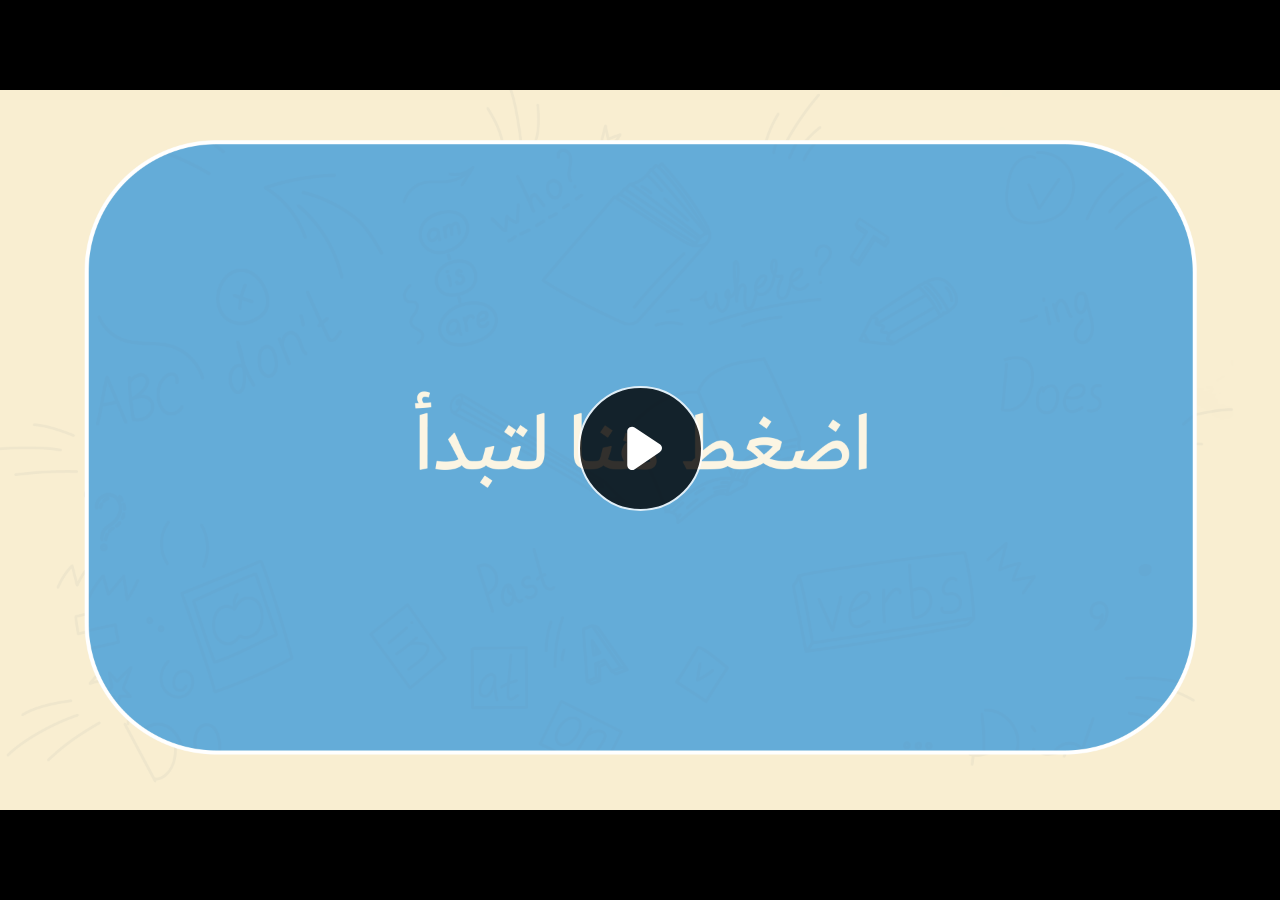
<file: index.html>
﻿<!doctype html>
<html lang="en-US">
<head>
  <meta charset="utf-8">
  <!-- Created using Storyline 360 - http://www.articulate.com  -->
  <!-- version: 3.77.30587.0 -->
  <title>EG.G6.AR.SEM1.UA.T2.S3.1 Q2</title>
  <meta http-equiv="x-ua-compatible" content="IE=edge"/>
  <meta name="viewport" content="width=device-width,initial-scale=1,user-scalable=no,shrink-to-fit=no,minimal-ui"/>
  <meta name="apple-mobile-web-app-capable" content="yes"/>
  <style>
    html, body { height: 100%; padding: 0; margin: 0 }
    #app { height: 100%; width: 100%; }
  </style>

  <script>
    window.DS = {};
    window.globals = {
      DATA_PATH_BASE: '',
      HAS_FRAME: true,
      HAS_SLIDE: true,

      lmsPresent: false,
      tinCanPresent: false,
      cmi5Present: false,
      aoSupport: false,
      scale: 'noscale',
      captureRc: false,
      browserSize: 'optimal',
      bgColor: '#282828',
      features: 'AccessibleVideo,ConnectionMessages,DropIn1,DropIn2,FullScreenToggle,LayerPresentAsDialog,MultipleQuizTracking,PlayerSpeedControl,StreamingVideo,UpdatedThemeEditor,UseAudioElement,VideoSync',
      themeName: 'unified',
      preloaderColor: '#FFFFFF',
      suppressAnalytics: false,
      productChannel: 'stable',
      publishSource: 'storyline',
      aid: 'aid|cfe5e169-a8f3-40a4-aff6-b396b1be0c37',
      cid: '82f4a3cf-e740-4252-988d-492a5422cd31',
      playerVersion: '3.77.30587.0',
      publishTimestamp: '2023-10-17T17:40:53.2983111Z',
      maxIosVideoElements: 10,
      connectionSettings: { message: 'You%20are%20offline.%20Trying%20to%20reconnect...', useDarkTheme: false, mode: 'disabled' },

      
      parseParams: function(qs) {
        if (window.globals.parsedParams != null) {
          return window.globals.parsedParams;
        }
        qs = (qs || window.location.search.substr(1)).split('+').join(' ');
        var params = {},
            tokens,
            re = /[?&]?([^=]+)=([^&]*)/g;

        while (tokens = re.exec(qs)) {
          params[decodeURIComponent(tokens[1]).trim()] =
            decodeURIComponent(tokens[2]).trim();
        }
        window.globals.parsedParams = params;
        return params;
      }

    };
  </script>
  <script>
    var isIe11 = ('ActiveXObject' in window || window.MSBlobBuilder != null)
      && window.msCrypto != null && !window.ActiveXObject;
    if (isIe11) {
      window.globals.unsupportedBrowser = true;
      document.write(atob('[base64]'));
    }
  </script>
  
  <script>window.THREE = { };</script>
  
</head>
<body style="background: #282828" class="cs-HTML theme-unified">
  <!-- 360 -->
  <script>!function(){var e,i=/iPhone/i,o=/iPod/i,n=/iPad/i,t=/\biOS-universal(?:.+)Mac\b/i,r=/\bAndroid(?:.+)Mobile\b/i,a=/Android/i,d=/(?:SD4930UR|\bSilk(?:.+)Mobile\b)/i,p=/Silk/i,l=/Windows Phone/i,u=/\bWindows(?:.+)ARM\b/i,b=/BlackBerry/i,s=/BB10/i,c=/Opera Mini/i,f=/\b(CriOS|Chrome)(?:.+)Mobile/i,h=/Mobile(?:.+)Firefox\b/i,v=function(e){return void 0!==e&&"MacIntel"===e.platform&&"number"==typeof e.maxTouchPoints&&e.maxTouchPoints>1&&"undefined"==typeof MSStream};e=function(e){var m={userAgent:"",platform:"",maxTouchPoints:0};e||"undefined"==typeof navigator?"string"==typeof e?m.userAgent=e:e&&e.userAgent&&(m={userAgent:e.userAgent,platform:e.platform,maxTouchPoints:e.maxTouchPoints||0}):m={userAgent:navigator.userAgent,platform:navigator.platform,maxTouchPoints:navigator.maxTouchPoints||0};var g=m.userAgent,y=g.split("[FBAN");void 0!==y[1]&&(g=y[0]),void 0!==(y=g.split("Twitter"))[1]&&(g=y[0]);var A=function(e){return function(i){return i.test(e)}}(g),w={apple:{phone:A(i)&&!A(l),ipod:A(o),tablet:!A(i)&&(A(n)||v(m))&&!A(l),universal:A(t),device:(A(i)||A(o)||A(n)||A(t)||v(m))&&!A(l)},amazon:{phone:A(d),tablet:!A(d)&&A(p),device:A(d)||A(p)},android:{phone:!A(l)&&A(d)||!A(l)&&A(r),tablet:!A(l)&&!A(d)&&!A(r)&&(A(p)||A(a)),device:!A(l)&&(A(d)||A(p)||A(r)||A(a))||A(/\bokhttp\b/i)},windows:{phone:A(l),tablet:A(u),device:A(l)||A(u)},other:{blackberry:A(b),blackberry10:A(s),opera:A(c),firefox:A(h),chrome:A(f),device:A(b)||A(s)||A(c)||A(h)||A(f)},any:!1,phone:!1,tablet:!1};return w.any=w.apple.device||w.android.device||w.windows.device||w.other.device,w.phone=w.apple.phone||w.android.phone||w.windows.phone,w.tablet=w.apple.tablet||w.android.tablet||w.windows.tablet,w}(),"object"==typeof exports&&"undefined"!=typeof module?module.exports=e:"function"==typeof define&&define.amd?define((function(){return e})):this.isMobile=e}();
    window.isMobile.apple.tablet = window.isMobile.apple.tablet ||
      (navigator.platform === 'MacIntel' && navigator.maxTouchPoints > 1);
    window.isMobile.apple.device = window.isMobile.apple.device || window.isMobile.apple.tablet;
    window.isMobile.tablet = window.isMobile.tablet || window.isMobile.apple.tablet;
    window.isMobile.any = window.isMobile.any || window.isMobile.apple.tablet;
  </script>

  <div id="focus-sink" tabindex="-1"></div>

  <div id="preso"></div>
  <script>
    (function() {

      var classTypes = [ 'desktop', 'mobile', 'phone', 'tablet' ];

      var addDeviceClasses = function(prefix, testObj) {
        var curr, i;
        for (i = 0; i < classTypes.length; i++) {
          curr = classTypes[i];
          if (testObj[curr]) {
            document.body.classList.add(prefix + curr);
          }
        }
      };

      var params = window.globals.parseParams(),
          isDevicePreview = params.devicepreview === '1',
          isPhoneOverride = params.deviceType === 'phone' || (isDevicePreview && params.phone == '1'),
          isTabletOverride = (params.deviceType === 'tablet' || isDevicePreview) && !isPhoneOverride,
          isMobileOverride = isPhoneOverride || isTabletOverride;

      var deviceView = {
        desktop: !window.isMobile.any && !isMobileOverride,
        mobile: window.isMobile.any || isMobileOverride,
        phone: isPhoneOverride || (window.isMobile.phone && !isTabletOverride),
        tablet: isTabletOverride || window.isMobile.tablet
      };

      window.globals.deviceView = deviceView;
      window.isMobile.desktop = !window.isMobile.any;
      window.isMobile.mobile = window.isMobile.any;

      addDeviceClasses('view-', deviceView);

    })();
  </script>
  
  <script src='story_content/user.js' type=text/javascript></script>
  <div class="slide-loader"></div>

  <script>
    var doc = document, loader = doc.body.querySelector('.slide-loader'); [ 1, 2, 3 ].forEach(function(n) { var d = doc.createElement('div'); d.style.backgroundColor = window.globals.preloaderColor; d.classList.add('mobile-loader-dot'); d.classList.add('dot' + n); loader.appendChild(d); });
  </script>

  <div class="mobile-load-title-overlay" style="display: none">
    <div class="mobile-load-title">EG.G6.AR.SEM1.UA.T2.S3.1 Q2</div>
  </div>

  <div class="mobile-chrome-warning"></div>

  
<style>
  .warn-connection-dialog {
    display: none;
    background: transparent;
    pointer-events: none;
    position: fixed;
    left: 0;
    top: 0;
    width: 100%;
    height: 100%;
    z-index: 999;
  }

  .warn-connection-content {
    border-radius: 4px;
    background: white;
    border: 1px solid #E7E7E7;
    color: #333333;
    box-shadow: 0 2px 4px rgba(0, 0, 0, 0.25);
    transition: all 150ms ease-out;
    position: absolute;
    white-space: nowrap;
  }

  .view-phone.is-landscape .warn-connection-content {
    left: 23px;
    bottom: 23px;
  }

  .view-tablet.is-landscape .warn-connection-content {
    left: 50%;
    top: 20px;
    transform: translateX(-50%);
  }

  .is-portrait .warn-connection-content {
    transform: translate(-50%, calc(-100% - 15px));
  }

  .warn-connection-content p {
    display: inline-block;
    margin: 0 8px 0 0;
    line-height: 33px;
    font-size: 11px;
  }

  .warn-connection-content svg {
    position: relative;
    vertical-align: middle;
    margin: 0 2px 2px 8px;
  }

  .view-desktop .warn-connection-content {
    left: 1.5em;
    bottom: 1.5em;
  }

  .view-desktop .warn-connection-content p {
    font-size: 1.1em;
  }

  .is-offline .warn-connection-dialog {
    display: block;
  }

  .is-offline .cs-panel * {
    pointer-events: none !important;
  }

  .is-offline .cs-panel {
    pointer-events: all !important;
  }

  .is-offline #nav-controls * {
    pointer-events: none !important;
  }

  .is-offline #nav-controls {
    pointer-events: all !important;
  }
</style>

<div class="warn-connection-dialog">
  <div class="warn-connection-content">
    <svg width="17" height="15" viewBox="0 0 17 15" xmlns="http://www.w3.org/2000/svg">
      <path fill="#8F0000" stroke="white" d="M16.07,12.98 L15.88,12.23 L9.51,1.21 C8.97,0.26,7.6,0.26,7.06,1.21 L0.69,12.23 C0.15,13.16,0.81,14.36,1.91,14.36 H14.65 C15.47,14.36,16.05,13.7,16.07,12.98 Z"/>
      <path fill="white" stroke="white" d="M8.58,5.5 C8.35,5.28,8.5,5.35,8.21,5.32 C8.09,5.35,7.97,5.49,7.96,5.67 C7.97,5.79,7.98,5.92,7.98,6.04 L7.98,6.04 C7.99,6.17,8,6.31,8.01,6.43 L8.01,6.44 C8.03,6.92,8.06,7.41,8.09,7.9 L8.09,7.9 C8.12,8.39,8.14,8.88,8.17,9.37 C8.17,9.39,8.18,9.42,8.2,9.44 C8.23,9.46,8.25,9.47,8.28,9.47 C8.31,9.47,8.34,9.46,8.35,9.44 C8.37,9.43,8.38,9.4,8.39,9.35 L8.39,9.34 C8.39,9.24,8.4,9.15,8.4,9.05 L8.4,9.05 C8.41,8.96,8.41,8.86,8.42,8.75 C8.43,8.44,8.45,8.12,8.47,7.81 L8.47,7.81 C8.49,7.49,8.51,7.18,8.53,6.87 C8.55,6.46,8.56,6.05,8.59,5.64 L8.6,5.62 C8.6,5.57,8.59,5.53,8.58,5.5 L8.21,5.32 Z"/>
      <circle fill="white" stroke="white" cx="8.3" cy="11.35" r="0.3"/>
    </svg>
    <p>You are offline. Trying to reconnect...</p>
  </div>
</div>

<script>
  (function() {
    window.DS.connection = {
      warningShown: false,
      assets: {},
      loadingAssetGroup: false,
      retryDelay: 500
    };

    var connectionSettings = window.globals.connectionSettings || {};

    // The `window.globals.features` variable must be set in `webpack.dev.config` when testing locally - it is not enough
    // to have it in the data - but it must be set there as well.
    var useConnectionMessages = window.AbortController != null &&
      window.location.protocol != 'file:' &&
      window.globals.features.indexOf('ConnectionMessages') != -1 &&
      connectionSettings.mode === 'normal';

    window.DS.connection.useConnectionMessages = useConnectionMessages

    var assetCount = 0;
    var checkLoadedId;


    if (useConnectionMessages && connectionSettings != null) {
      var contentEl = document.querySelector('.warn-connection-content');
      var messageEl = contentEl.querySelector('p')

      if (connectionSettings.useDarkTheme) {
        contentEl.style.borderColor = '#BABBBA';
        contentEl.style.backgroundColor = '#282828';
        contentEl.style.color = '#FFFFFF';
      }

      if (connectionSettings.message != null) {
        messageEl.textContent = window.decodeURIComponent(connectionSettings.message);
      }
    }

    function checkAssetsReady() {
      for (var i in DS.connection.assets) {
        if (!DS.connection.assets[i].success) {
          return false;
        }
      }
      return true;
    }

    function stopAssetGroup() {
      if (!useConnectionMessages) { return; }

      assetCount = 0;

      DS.connection.oldAssetGroup = DS.connection.assets;
      DS.connection.assets = {};
      DS.connection.loadingAssetGroup = false;
      clearInterval(checkLoadedId);
    }

    function startAssetGroup() {
      if (!useConnectionMessages) { return; }
      var ticks = 0;
      clearInterval(checkLoadedId);
      checkLoadedId = setInterval(function() {
        var loaded = 0;
        if (assetCount === 0 && loaded === 0) {
          clearInterval(checkLoadedId);
          return;
        }

        for (var i in DS.connection.assets) {
          if (DS.connection.assets[i].success) {
            loaded++;
          }
        }

        if (assetCount === loaded && checkAssetsReady()) {
          for (var i in DS.connection.assets) {
            if (DS.connection.assets[i].action) {
              DS.connection.assets[i].action();
            }
          }
          hideWarning();
          stopAssetGroup();
        }
      }, 100)
    }

    function requiredAsset(url, action, retry, type) {
      if (!useConnectionMessages) { return; }
      if (DS.connection.assets[url]) { return; }

      DS.connection.assets[url] = {
        success: false, action: action, retry: retry, type: type
      };
      assetCount = Object.keys(DS.connection.assets).length;
      if (!DS.connection.loadingAssetGroup) {
        startAssetGroup();
      }
      DS.connection.loadingAssetGroup = true;
    }

    function assetLoaded(url) {
      if (!useConnectionMessages) { return; }
      if (DS.connection.assets[url]) {
        DS.connection.assets[url].success = true;
      }
    }

    function assetFailed(url) {
      if (!useConnectionMessages) { return; }
      if (!DS.connection.assets[url]) {
        if (/\.js$/.test(url) && url.indexOf('transcripts') === -1) {
          setTimeout(function() {
            if (DS.connection.lastSlideLoaded != null) {
              DS.connection.lastSlideLoaded();
            }
          }, DS.connection.retryDelay);
        }
        return;
      }
      if (!DS.connection.warningShown) { showWarning(); }
      if (DS.connection.assets[url].retry) {
        setTimeout(function() {
          if (!DS.connection.assets[url].success) {
            DS.connection.assets[url].retry()
          }
        }, DS.connection.retryDelay);
      }
    }

    function hideWarning() {
      document.body.classList.remove('is-offline');
      DS.connection.warningShown = false;
    }
    DS.connection.hideWarning = hideWarning

    function showWarning(btn) {
      document.body.classList.add('is-offline')
      DS.connection.warningShown = true;
      updateWarningPosition();
    }

    function updateWarningPosition() {
      if (!DS.connection.warningShown) {
        return;
      }

      var isPortrait = document.body.classList.contains('is-portrait');
      var warningEl = document.querySelector('.warn-connection-content');

      if (isPortrait) {
        var slide = document.querySelector('.primary-slide');
        var slideRect = slide.getBoundingClientRect();

        warningEl.style.top = `${slideRect.top}px`
        warningEl.style.left = `${slideRect.left + slideRect.width / 2}px`
      } else {
        warningEl.style.top = null;
        warningEl.style.left = null;
      }

      window.requestAnimationFrame(updateWarningPosition);
    }

    // these will all be noops if the feature flag isn't set in
    // the data and `window.globals.features`
    DS.connection.requiredAsset = requiredAsset;
    DS.connection.assetLoaded = assetLoaded;
    DS.connection.assetFailed = assetFailed;
    DS.connection.stopAssetGroup = stopAssetGroup;
    DS.connection.startAssetGroup = startAssetGroup;
  })();
</script>


  <script>
    
    if (window.autoSpider && window.vInterfaceObject) {
      document.querySelector('.mobile-load-title-overlay').style.display = 'none';
    }
  </script>

  

  <link rel="stylesheet" href="html5/data/css/output.min.css" data-noprefix/>
</body>
<script src="html5/lib/scripts/bootstrapper.min.js"></script>
</html>
</file>
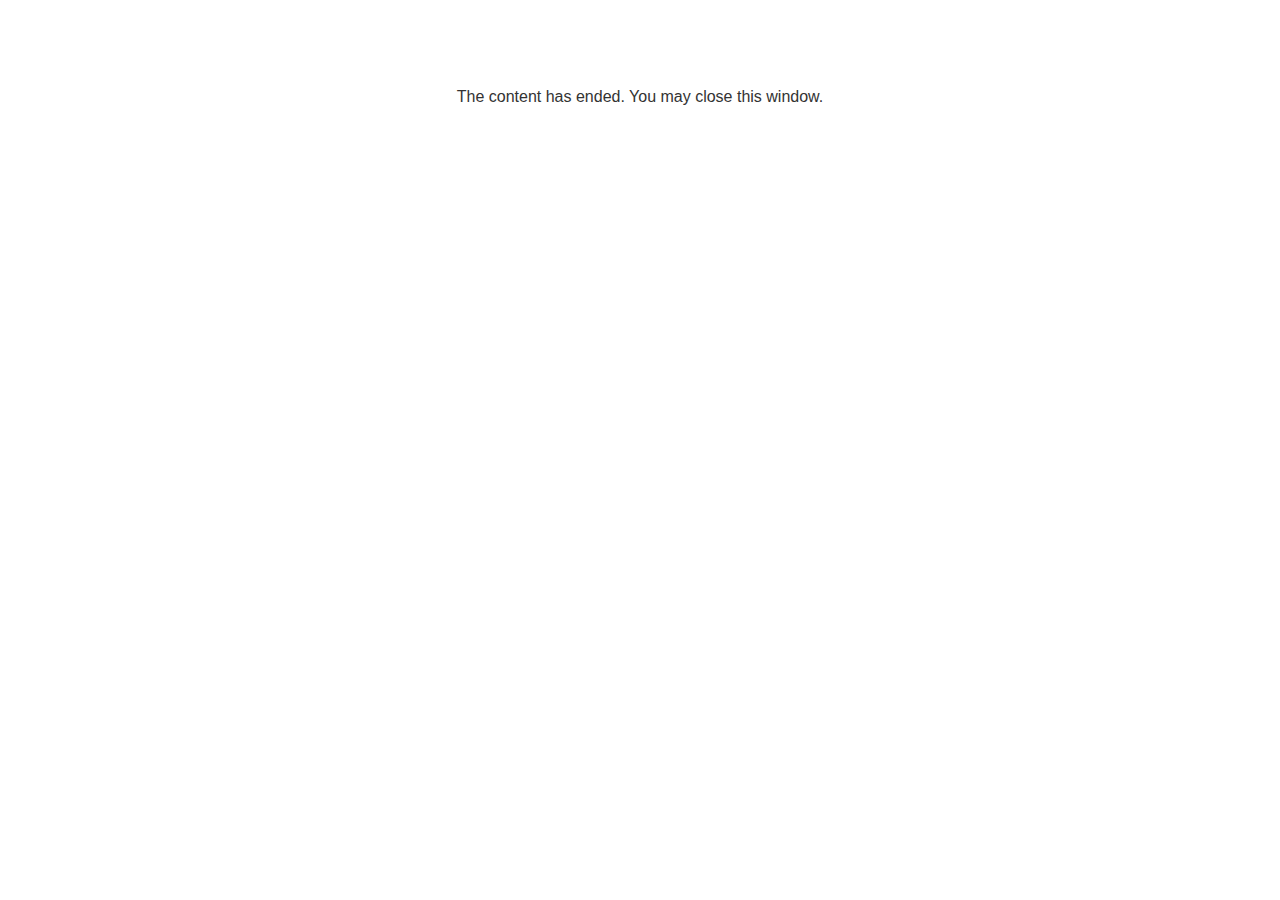
<file: lms/goodbye.html>
<!doctype html>
<html>
<body style="background-color: #ffffff;">

<p role="alert" style="color: #333333;font-family: Lato, articulate, tahoma, arial;font-size: medium;text-align: center;">
<br><br><br><br>
The content has ended. You may close this window.
</p>

</body>
</html>
</file>
<file: html5/data/css/output.min.css>
@font-face {
  font-family: 'LatoBold Charset1_ BoldD946EBB0';
  src: url('[data-uri]');
  font-style: normal;
  font-weight: normal;
}
@font-face {
  font-family: 'Lato Charset1_ 5udthoy4CC8C3A30';
  src: url('[data-uri]');
  font-style: normal;
  font-weight: normal;
}
@font-face {
  font-family: 'Dubai Medium Charset1_ 20A70CCB';
  src: url('[data-uri]');
  font-style: normal;
  font-weight: normal;
}
@font-face {
  font-family: 'DubaiBold Charset1_BoldB7072FD0';
  src: url('[data-uri]');
  font-style: normal;
  font-weight: normal;
}
@font-face {
  font-family: 'Dubai Charset1_ 6bfHNGB30088E3A';
  src: url('[data-uri]');
  font-style: normal;
  font-weight: normal;
}
@font-face {
  font-family: 'Dubai Medium Charset0_v389EBE1D';
  src: url('[data-uri]');
  font-style: normal;
  font-weight: normal;
}
@font-face {
  font-family: 'Dubai Charset0_v8wz5Y8k741D6E07';
  src: url('[data-uri]');
  font-style: normal;
  font-weight: normal;
}
@font-face {
  font-family: 'DubaiBold Charset0_BoldD2773439';
  src: url('[data-uri]');
  font-style: normal;
  font-weight: normal;
}
.cs-HTML {
  background: rgba(40, 40, 40, 1);
}
.cs-npnxnanbnsnfns00001100101 .cs-infopanel  {
  box-shadow: 0 1px 0 rgba(0, 0, 0, 0);
  background: rgba(255, 255, 255, 1);
}
.cs-npnxnanbnsnfns00001100101 .cs-infopanel .cs-link {
  color: rgba(186, 187, 186, 1);
}
.cs-npnxnanbnsnfns00001100101 .cs-infopanel .cs-link:hover {
  color: rgba(255, 255, 255, 1);
}
.cs-npnxnanbnsnfns00001100101 .cs-infopanel .cs-name {
  color: rgba(68, 68, 68, 1);
}
.cs-npnxnanbnsnfns00001100101 .cs-infopanel .cs-title {
  color: rgba(153, 153, 153, 1);
}
.cs-npnxnanbnsnfns00001100101 .cs-infopanelpopup  {
  box-shadow: 0 1px 0 rgba(0, 0, 0, 0);
  background: rgba(0, 0, 0, 0);
}
.cs-npnxnanbnsnfns00001100101 .cs-infopanelpopup .cs-link {
  color: rgba(255, 0, 0, 1);
}
.cs-npnxnanbnsnfns00001100101 .cs-infopanelpopup .cs-link:hover {
  color: rgba(255, 255, 255, 1);
}
.cs-npnxnanbnsnfns00001100101 .cs-infopanelpopup .cs-name {
  color: rgba(255, 255, 255, 1);
}
.cs-npnxnanbnsnfns00001100101 .cs-infopanelpopup .cs-bio {
  color: rgba(186, 187, 186, 1);
}
.cs-npnxnanbnsnfns00001100101 .cs-timer  {
  color: rgba(186, 187, 186, 1);
}
.cs-npnxnanbnsnfns00001100101 .cs-duration stop:first-child {
  stop-color: rgba(60, 60, 60, 1);
}
.cs-npnxnanbnsnfns00001100101 .cs-duration stop:last-child {
  stop-color: rgba(60, 60, 60, 1);
}
.cs-npnxnanbnsnfns00001100101 .cs-elapsed stop:first-child {
  stop-color: rgba(254, 227, 71, 1);
}
.cs-npnxnanbnsnfns00001100101 .cs-elapsed stop:last-child {
  stop-color: rgba(254, 227, 71, 1);
}
.cs-npnxnanbnsnfns00001100101 .cs-timer .cs-pie .cs-innerstroke {
  stroke: rgba(199, 199, 199, 1);
}
.cs-npnxnanbnsnfns00001100101 .cs-timer .cs-pie .cs-innerborder {
  stroke: rgba(255, 255, 255, 1);
}
.cs-npnxnanbnsnfns00001100101 .cs-window  {
  box-shadow: 0 8px 5px rgba(0, 0, 0, 0.2);
  border-color: rgba(49, 99, 0, 0);
  background: rgba(33, 33, 33, 1);
  color: rgba(248, 248, 248, 1);
}
.cs-npnxnanbnsnfns00001100101 .cs-window .cs-diva {
  border-color: rgba(78, 78, 78, 1);
}
.cs-npnxnanbnsnfns00001100101 .cs-window .cs-divb {
  border-color: rgba(78, 78, 78, 0);
}
.cs-npnxnanbnsnfns00001100101 .cs-editor .cs-editor-slide {
  color: rgba(226, 226, 226, 1);
}
.cs-npnxnanbnsnfns00001100101 .cs-editor .cs-editor-html {
  color: rgba(186, 187, 186, 1);
}
.cs-npnxnanbnsnfns00001100101 .cs-editor .cs-editor-button {
  text-shadow: 0 1px 0 rgba(0, 0, 0, 0);
  color: rgba(255, 255, 255, 1);
  border-color: rgba(211, 211, 211, 1);
  background: rgba(34, 34, 34, 1);
}
.cs-npnxnanbnsnfns00001100101 .cs-editor .cs-editor-button:hover {
  background: rgba(68, 68, 68, 1);
}
.cs-npnxnanbnsnfns00001100101 .cs-editor .cs-editor-button:active {
  background: rgba(68, 68, 68, 1);
}
.cs-npnxnanbnsnfns00001100101 .cs-listitem  {
  color: rgba(186, 187, 186, 1);
  border-color: none;
  border: 1px solid transparent;
}
.cs-npnxnanbnsnfns00001100101 .cs-listitem:hover {
  background: rgba(255, 255, 255, 0.06);
  border-color: rgba(108, 108, 108, 1) !important;
  border-width: 1px;
  border-radius: 2px;
  border-style: solid;
  box-sizing: border-box;
}
.cs-npnxnanbnsnfns00001100101 .cs-listitem.hover {
  background: rgba(255, 255, 255, 0.06);
  border-color: rgba(108, 108, 108, 1) !important;
  border-width: 1px;
  border-radius: 2px;
  border-style: solid;
  box-sizing: border-box;
}
.cs-npnxnanbnsnfns00001100101 .cs-glossary  {
  color: rgba(186, 187, 186, 1);
}
.cs-npnxnanbnsnfns00001100101 .cs-glossary .cs-scrolling-panel {
  background: rgba(0, 0, 0, 0);
}
.cs-npnxnanbnsnfns00001100101 .cs-glossary .cs-term.cs-selected .cs-choice-list-trigger {
  color: rgba(255, 255, 255, 1);
  background: rgba(255, 255, 255, 1);
}
.cs-npnxnanbnsnfns00001100101 .cs-glossary .cs-term.cs-selected .cs-choice-list-trigger:focus {
  color: rgba(255, 255, 255, 1);
  background: rgba(255, 255, 255, 1);
}
.cs-npnxnanbnsnfns00001100101 .cs-glossary .cs-term:hover .cs-choice-list-trigger {
  background: rgba(186, 187, 186, 1);
}
.cs-npnxnanbnsnfns00001100101 .cs-glossary .cs-term.hover .cs-choice-list-trigger {
  background: rgba(186, 187, 186, 1);
}
.cs-npnxnanbnsnfns00001100101 .cs-glossary .cs-term .cs-choice-list-trigger:focus {
  background: rgba(186, 187, 186, 1);
}
.cs-npnxnanbnsnfns00001100101 .cs-glossary .cs-diva {
  border-color: rgba(0, 0, 0, 0);
}
.cs-npnxnanbnsnfns00001100101 .cs-glossary .cs-divb {
  border-color: rgba(0, 0, 0, 0);
}
.cs-npnxnanbnsnfns00001100101 .cs-glossary .cs-divc {
  border-color: rgba(0, 0, 0, 0);
}
.cs-npnxnanbnsnfns00001100101 .cs-glossary .cs-heading {
  color: rgba(248, 248, 248, 1);
  font-weight: 700;
}
.note-content p span {
  color: rgba(186, 187, 186, 1);
  line-height: 1.4em;
  font-size: 103.769%;
}
.cs-npnxnanbnsnfns00001100101 .cs-resource .cs-separator {
  border-color: rgba(0, 0, 0, 0);
}
.cs-npnxnanbnsnfns00001100101 .cs-outline  {
  color: rgba(45, 45, 45, 1);
}
.cs-npnxnanbnsnfns00001100101 .cs-outline .cs-diva {
  border-color: rgba(0, 0, 0, 0);
}
.cs-npnxnanbnsnfns00001100101 .cs-outline .cs-divb {
  border-color: rgba(0, 0, 0, 0);
}
.cs-npnxnanbnsnfns00001100101 .cs-outline .cs-divc {
  border-color: rgba(0, 0, 0, 0);
}
.cs-npnxnanbnsnfns00001100101 .cs-outline .cs-search-filter:hover {
  color: rgba(0, 0, 0, 0);
}
.cs-npnxnanbnsnfns00001100101 .cs-outline .cs-search-filter.hover {
  color: rgba(0, 0, 0, 0);
}
.cs-npnxnanbnsnfns00001100101 .cs-transcript  {
  color: rgba(255, 255, 255, 1);
}
.cs-npnxnanbnsnfns00001100101 .cs-transcript .cs-div {
  border-color: rgba(0, 0, 0, 0);
}
.cs-npnxnanbnsnfns00001100101 .cs-tabs:not(.topmenu-item) {
  color: rgba(248, 248, 248, 1);
}
.cs-npnxnanbnsnfns00001100101 .cs-tabs .cs-inner-button:not(.topmenu-item) {
  text-shadow: 0 1px 0 rgba(0, 0, 0, 0);
}
.cs-npnxnanbnsnfns00001100101 .cs-tabs:hover:not(.topmenu-item) {
  color: rgba(248, 248, 248, 1);
}
.cs-npnxnanbnsnfns00001100101 .cs-tabs.cs-selected {
  background: rgba(0, 0, 0, 0);
  color: rgba(248, 248, 248, 1);
}
.cs-npnxnanbnsnfns00001100101 .cs-seekcontrol  {
  background: rgba(0, 0, 0, 0);
  border-color: rgba(0, 0, 0, 0);
}
.cs-npnxnanbnsnfns00001100101 .cs-seekcontrol .cs-button:hover .cs-icon {
  fill: rgba(255, 255, 255, 1);
}
.cs-npnxnanbnsnfns00001100101 .cs-seekcontrol .cs-button.hover .cs-icon {
  fill: rgba(255, 255, 255, 1);
}
.cs-npnxnanbnsnfns00001100101 .cs-seekcontrol .cs-button .cs-icon-shadow {
  fill: rgba(0, 0, 0, 0);
}
.cs-npnxnanbnsnfns00001100101 .cs-seekcontrol .cs-button .cs-icon {
  fill: rgba(180, 180, 180, 1);
}
.cs-npnxnanbnsnfns00001100101 .cs-seekcontrol .cs-seek .cs-fill {
  background: rgba(255, 255, 255, 0.6);
}
.cs-npnxnanbnsnfns00001100101 .cs-seekcontrol .cs-seek {
  background: rgba(108, 108, 108, 1);
  border-color: rgba(0, 0, 0, 0);
}
.cs-npnxnanbnsnfns00001100101 .cs-searchinput .cs-input {
  color: rgba(186, 187, 186, 1);
  border-color: rgba(0, 0, 0, 0);
  background: rgba(255, 255, 255, 0.06);
}
.cs-npnxnanbnsnfns00001100101 .cs-searchinput .cs-input:focus {
  color: rgba(248, 248, 248, 1);
  background: rgba(41, 41, 41, 1);
}
.cs-npnxnanbnsnfns00001100101 .cs-searchinput .cs-input:hover {
  box-shadow: inset 0 0 1px 0 rgba(69, 126, 19, 0);
}
.cs-npnxnanbnsnfns00001100101 .cs-searchinput .cs-input.hover {
  box-shadow: inset 0 0 1px 0 rgba(69, 126, 19, 0);
}
.cs-npnxnanbnsnfns00001100101 .cs-searchinput .cs-button .cs-icon {
  fill: rgba(186, 187, 186, 1);
}
.cs-npnxnanbnsnfns00001100101 .cs-searchinput .cs-button:hover {
  fill: rgba(63, 133, 0, 1);
}
.cs-npnxnanbnsnfns00001100101 .cs-searchinput .cs-button.hover {
  fill: rgba(63, 133, 0, 1);
}
.cs-npnxnanbnsnfns00001100101 .cs-menu  {
  box-shadow: 0 1px 0 rgba(0, 0, 0, 0);
  background: rgba(33, 33, 33, 1);
}
.cs-npnxnanbnsnfns00001100101 .cs-topmenu-item.active .cs-tab {
  background: rgba(33, 33, 33, 1);
}
.cs-npnxnanbnsnfns00001100101 .cs-logo  {
  box-shadow: 0 1px 0 rgba(37, 75, 0, 1);
  background: rgba(255, 255, 255, 0);
}
.cs-npnxnanbnsnfns00001100101 .cs-checkbox  {
  color: rgba(255, 255, 255, 1);
}
.cs-npnxnanbnsnfns00001100101 .cs-checkbox:hover {
  border-color: rgba(175, 221, 130, 1);
}
.cs-npnxnanbnsnfns00001100101 .cs-checkbox.hover {
  border-color: rgba(175, 221, 130, 1);
}
.cs-npnxnanbnsnfns00001100101 .cs-checkbox .cs-box {
  color: rgba(255, 255, 255, 1);
  border-color: rgba(42, 83, 0, 1);
}
.cs-npnxnanbnsnfns00001100101 .cs-checkbox .cs-box:checked::after {
  color: rgba(43, 196, 0, 1);
}
.cs-npnxnanbnsnfns00001100101 .cs-button  {
  text-shadow: 0 1px 0 rgba(0, 0, 0, 0);
  color: rgba(186, 187, 186, 1);
  border-color: rgba(0, 0, 0, 0);
  background: rgba(0, 0, 0, 0);
  box-shadow: 0 1px 0 rgba(0, 0, 0, 0);
}
.cs-npnxnanbnsnfns00001100101 .cs-button .cs-icon {
  fill: rgba(186, 187, 186, 1);
}
.cs-npnxnanbnsnfns00001100101 .cs-button .cs-icon-shadow {
  fill: rgba(0, 0, 0, 0);
}
.cs-npnxnanbnsnfns00001100101 .cs-button:hover {
  background: rgba(248, 248, 248, 1);
}
.cs-npnxnanbnsnfns00001100101 .cs-button.hover {
  background: rgba(248, 248, 248, 1);
}
.cs-npnxnanbnsnfns00001100101 .cs-button:active {
  background: rgba(0, 0, 0, 0);
}
.cs-npnxnanbnsnfns00001100101 .cs-button.cs-disabled:hover {
  background: rgba(0, 0, 0, 0);
}
.cs-npnxnanbnsnfns00001100101 .cs-button.cs-disabled.hover {
  background: rgba(0, 0, 0, 0);
}
.cs-npnxnanbnsnfns00001100101 .cs-button.cs-disabled:active {
  background: rgba(0, 0, 0, 0);
}
.cs-npnxnanbnsnfns00001100101 .cs-button.cs-volume:hover {
  background: rgba(0, 0, 0, 0);
}
.cs-npnxnanbnsnfns00001100101 .cs-button.cs-volume.hover {
  background: rgba(0, 0, 0, 0);
}
.cs-npnxnanbnsnfns00001100101 .cs-button.cs-volume:active {
  background: rgba(0, 0, 0, 0);
}
.cs-npnxnanbnsnfns00001100101.cs-base  {
  color: rgba(186, 187, 186, 1);
  border-color: rgba(40, 40, 40, 1);
  background: rgba(40, 40, 40, 1);
}
.cs-npnxnanbnsnfns00001100101.cs-base .cs-separator .cs-diva {
  background: rgba(69, 69, 69, 1);
}
.cs-npnxnanbnsnfns00001100101.cs-base .cs-separator .cs-divb {
  background: rgba(0, 0, 0, 0);
}
.cs-npnxnanbnsnfns00001100101.cs-base .cs-topmenu-item.active .cs-tab {
  border-color: rgba(69, 69, 69, 1);
}
.cs-npnxnanbnsnfns00001100101.cs-base .cs-topmenu-item.active .cs-panel {
  border-color: rgba(69, 69, 69, 1);
}
.cs-npnxnanbnsnfns00001100101.cs-base .cs-left {
  background: rgba(33, 33, 33, 1);
}
.cs-npnxnanbnsnfns00001100101.cs-base .cs-area-primary .cs-slide-container {
  background: rgba(40, 40, 40, 1);
}
.cs-npnxnanbnsnfns00001100101.cs-base.cs-custom-theme .cs-brandhighlight-bg {
  background: rgba(79, 189, 244, 1) !important;
}
.cs-npnxnanbnsnfns00001100101.cs-base.cs-custom-theme .cs-brandhighlight-secondary-bg {
  background: rgba(255, 255, 255, 1) !important;
}
.cs-npnxnanbnsnfns00001100101.cs-base.cs-custom-theme .cs-brandhighlight-border {
  border-color: rgba(79, 189, 244, 1) !important;
}
.cs-npnxnanbnsnfns00001100101.cs-base.cs-custom-theme .cs-brandhighlight-text {
  color: rgba(79, 189, 244, 1) !important;
}
.cs-npnxnanbnsnfns00001100101.cs-base.cs-custom-theme .cs-brandhighlight-fill {
  fill: rgba(79, 189, 244, 1) !important;
}
.cs-npnxnanbnsnfns00001100101.cs-base.cs-custom-theme .cs-listitem.cs-selected {
  background-color: rgba(255, 255, 255, 0.06) !important;
}
.cs-npnxnanbnsnfns00001100101 .cs-volume::-moz-range-thumb {
  border-color: rgba(43, 85, 0, 1);
  box-shadow: inset 0 0 1px 0 rgba(43, 85, 0, 1);
  background: rgba(255, 255, 255, 1);
}
.cs-npnxnanbnsnfns00001100101 .cs-volume::-ms-thumb {
  border-color: rgba(43, 85, 0, 1);
  box-shadow: inset 0 0 1px 0 rgba(43, 85, 0, 1);
  background: rgba(255, 255, 255, 1);
}
.cs-npnxnanbnsnfns00001100101 .cs-volume::-webkit-slider-thumb {
  border-color: rgba(43, 85, 0, 1);
  box-shadow: inset 0 0 1px 0 rgba(43, 85, 0, 1);
  background: rgba(255, 255, 255, 1);
}
.cs-npnxnanbnsnfns00001100101 .cs-volume::-moz-range-track {
  border-color: rgba(66, 140, 1, 1);
  background: rgba(108, 108, 108, 1);
}
.cs-npnxnanbnsnfns00001100101 .cs-volume::-ms-track {
  border-color: rgba(66, 140, 1, 1);
  background: rgba(108, 108, 108, 1);
}
.cs-npnxnanbnsnfns00001100101 .cs-volume::-webkit-slider-runnable-track {
  border-color: rgba(66, 140, 1, 1);
  background: rgba(108, 108, 108, 1);
}
body.show-focus .tab-focus-box {
  box-shadow: 0 0 0 1px rgba(255, 255, 0, 1), 0 0 0 3px rgba(0, 32, 96, 1), 0 0 5px 5px rgba(255, 255, 0, 1);
  border-color: transparent;
  outline: 2px transparent solid;
}
.skipnav {
  box-shadow: 0 0 0 1px rgba(255, 255, 0, 1), 0 0 0 3px rgba(0, 32, 96, 1), 0 0 5px 5px rgba(255, 255, 0, 1);
  border-color: transparent;
  outline: 2px transparent solid;
}
.cs-npnxnanbnsnfns00001100101 .cs-listitem:hover {
  color: none;
}
.cs-npnxnanbnsnfns00001100101 .cs-listitem.hover {
  color: none;
}
.cs-npnxnanbnsnfns00001100101 .cs-listitem.cs-viewed {
  color: #BABBBA;
}
.cs-npnxnanbnsnfns00001100101 .cs-listitem {
  color: #BABBBA;
}
.cs-npnxnanbnsnfns00001100101 .cs-listitem:hover .cs-icon-carrot * {
  fill: none;
}
.cs-npnxnanbnsnfns00001100101 .cs-listitem.hover .cs-icon-carrot * {
  fill: none;
}
.cs-npnxnanbnsnfns00001100101 .cs-listitem .cs-icon-carrot {
  color: none;
  top: calc(3px);
}
.cs-npnxnanbnsnfns00001100101 .cs-listitem .cs-icon-carrot .cs-shadow {
  color: #F8F8F8;
}
.cs-npnxnanbnsnfns00001100101 .item-collapsible .is-scene {
  color: #F8F8F8 !important;
  font-weight: 700;
}
.cs-npnxnanbnsnfns00001100101 .is-scene .cs-icon-carrot * {
  color: #F8F8F8 !important;
  font-weight: 700;
}
.cs-npnxnanbnsnfns00001100101 .is-scene:not(.outline-links-collapse) > a {
  color: #F8F8F8;
}
.cs-npnxnanbnsnfns00001100101 .is-scene:not(.outline-links-collapse) .cs-icon-carrot * {
  fill: none !important;
  color: #F8F8F8 !important;
}
.cs-npnxnanbnsnfns00001100101 .tabs, .cs-npnxnanbnsnfns00001100101 .cs-logo {
  border-bottom: 1px solid rgba(108, 108, 108, 1);
}
.cs-npnxnanbnsnfns00001100101 .area-secondary-wrapper:after {
  background-image: url('[data-uri]');
  background-size: 100%;
}
.cs-npnxnanbnsnfns00001100101 .panel-footer {
  background: #212121;
}
.cs-npnxnanbnsnfns00001100101 #outline-search {
  background: rgba(255, 255, 255, 0.06);
  border-color: rgba(108, 108, 108, 1);
  border-width: 1px;
  border-style: solid;
}
.cs-npnxnanbnsnfns00001100101 .topmenu-panel #outline-search {
  background: #545454;
}
.cs-npnxnanbnsnfns00001100101 .search-icon circle, .cs-npnxnanbnsnfns00001100101 .search-icon path {
  stroke: #BABBBA;
}
.cs-npnxnanbnsnfns00001100101 #outline-search input[type   =search] {
  color: #F8F8F8;
}
.cs-npnxnanbnsnfns00001100101 #outline-search ::-webkit-input-placeholder {
  color: #BABBBA !important;
}
.cs-npnxnanbnsnfns00001100101 #outline-search :-ms-input-placeholder {
  color: #BABBBA !important;
}
.cs-npnxnanbnsnfns00001100101 #outline-search ::-moz-placeholder {
  color: #BABBBA !important;
  opacity: 1;
}
.cs-npnxnanbnsnfns00001100101 .cs-topmenu-item.active, body:not(.is-touchable-tablet) .cs-npnxnanbnsnfns00001100101 .cs-topmenu-item:hover {
  color: #F8F8F8;
}
.cs-npnxnanbnsnfns00001100101 .cs-topmenu-item.button-tapped {
  color: #F8F8F8;
}
.cs-npnxnanbnsnfns00001100101 .cs-topmenu-item.active .cs-tab, .cs-npnxnanbnsnfns00001100101 .cs-topmenu-item .cs-tab {
  background: transparent !important;
  border: none !important;
}
.cs-npnxnanbnsnfns00001100101 .top-tabs-drop-icon div {
  background: #BABBBA;
}
.cs-npnxnanbnsnfns00001100101 .cs-panel.topmenu-panel .panel-content, .cs-npnxnanbnsnfns00001100101 .top-tabs-drop {
  background: #212121;
}
.cs-npnxnanbnsnfns00001100101 .cs-topmenu-item.active .cs-panel {
  background: #212121;
}
.cs-npnxnanbnsnfns00001100101 .cs-menu.topmenu-panel, .cs-npnxnanbnsnfns00001100101 .top-tabs-drop {
  border: 1px solid rgba(69, 69, 69, 1) !important;
  border-radius: 3px;
}
.cs-npnxnanbnsnfns00001100101 .resources .resources-list a:hover {
  background: rgba(255, 255, 255, 0.06);
}
body:not(.is-touchable-tablet) .cs-npnxnanbnsnfns00001100101 .resources .resources-list a:hover {
  background: rgba(255, 255, 255, 0.06);
}
.cs-npnxnanbnsnfns00001100101 .resources .resources-list a.hover {
  background: rgba(255, 255, 255, 0.06);
}
body:not(.is-touchable-tablet) .cs-npnxnanbnsnfns00001100101 .resources .resources-list a.hover {
  background: rgba(255, 255, 255, 0.06);
}
.cs-npnxnanbnsnfns00001100101 .resources .resources-list a.button-tapped {
  background: rgba(255, 255, 255, 0.06);
}
.cs-npnxnanbnsnfns00001100101 .cs-icon path, .cs-npnxnanbnsnfns00001100101 .cs-icon rect, .cs-npnxnanbnsnfns00001100101 .cs-icon polygon, .cs-npnxnanbnsnfns00001100101 .menu-icon-wrapper.menu-icon-wrapper-hover path {
  fill: #BABBBA;
}
.cs-npnxnanbnsnfns00001100101 .cs-icon .icon-stroke-only {
  fill: none !important;
  stroke: #BABBBA !important;
}
body:not(.is-touchable-tablet) .cs-npnxnanbnsnfns00001100101 .cs-button:hover .cs-icon path, body:not(.is-touchable-tablet) .cs-npnxnanbnsnfns00001100101 .cs-button:hover .cs-icon rect, body:not(.is-touchable-tablet) .cs-npnxnanbnsnfns00001100101 .cs-button:hover .cs-icon polygon {
  fill: #F8F8F8;
}
body:not(.is-touchable-tablet) .cs-npnxnanbnsnfns00001100101 .cs-tabs:hover .search-icon circle, body:not(.is-touchable-tablet) .cs-npnxnanbnsnfns00001100101 .cs-tabs:hover .search-icon path {
  stroke: #F8F8F8;
}
.cs-npnxnanbnsnfns00001100101 .cs-button.button-tapped .cs-icon path, .cs-npnxnanbnsnfns00001100101 .cs-button.button-tapped .cs-icon rect, .cs-npnxnanbnsnfns00001100101 .cs-button.button-tapped .cs-icon polygon {
  fill: #F8F8F8;
}
body:not(.is-touchable-tablet) .cs-npnxnanbnsnfns00001100101 .cs-button:hover .cs-icon .icon-stroke-only {
  fill: none !important;
  stroke: #F8F8F8 !important;
}
.cs-npnxnanbnsnfns00001100101 .cs-button:button-tapped .cs-icon .icon-stroke-only {
  fill: none !important;
  stroke: #F8F8F8 !important;
}
.cs-npnxnanbnsnfns00001100101 .menu-icon-wrapper.menu-icon-wrapper-hover svg path {
  fill: #F8F8F8;
}
.floating-sidebar:not(.sidebar-closed) .cs-npnxnanbnsnfns00001100101 #hamburger .menu-icon-wrapper svg path {
  fill: #BABBBA;
}
.floating-sidebar:not(.sidebar-closed) .cs-npnxnanbnsnfns00001100101 #hamburger .menu-icon-wrapper.menu-icon-wrapper-hover svg path {
  fill: #F8F8F8;
}
.cs-npnxnanbnsnfns00001100101 .volume .btn:before {
  background-image: url('[data-uri]');
}
.cs-npnxnanbnsnfns00001100101 .volume-track {
  background: #6C6C6C;
}
.cs-npnxnanbnsnfns00001100101 .volume-icon circle {
  stroke: #BABBBA;
}
.cs-npnxnanbnsnfns00001100101 .cs-settings > .settings-panel {
  background: #212121;
  border: 1px solid rgba(69, 69, 69, 1) !important;
  border-radius: 3px;
}
.cs-npnxnanbnsnfns00001100101 .cs-settings > .panel-down-arrow {
  fill: #212121;
}
.cs-npnxnanbnsnfns00001100101 .switch-toggle .border {
  stroke: #7C7C7C;
}
.cs-npnxnanbnsnfns00001100101 .switch-toggle .thumb-off .thumb {
  fill: #A2A2A2;
}
.cs-npnxnanbnsnfns00001100101 .switch-toggle .thumb-on .track {
  fill: rgba(79, 189, 244, 1);
}
.cs-npnxnanbnsnfns00001100101 .switch-toggle .thumb-off .track {
  fill: rgba(255, 255, 255, 0.1);
}
.cs-npnxnanbnsnfns00001100101 .switch-label {
  color: #BABBBA;
}
.cs-npnxnanbnsnfns00001100101 .cs-panel .scrollarea-btn:after {
  background: rgba(179, 180, 179, 0.75);
}
.scrollarea-scrollbar:hover .scrollarea-btn:after, .scrollarea-scrollbar.highlight-scrollbar .scrollarea-btn:after {
  background: rgba(179, 180, 179, 0.75);
}
.floating-sidebar .sidebar-overlay {
  background: rgba(0, 0, 0, 0.85);
}
.cs-npnxnanbnsnfns00001100101 .overlay-message {
  background: rgba(0, 0, 0, 0.85);
}
.cs-npnxnanbnsnfns00001100101 .top-ui-bg, .cs-npnxnanbnsnfns00001100101 .bottom-ui-bg, .cs-npnxnanbnsnfns00001100101 .right-ui-bg, .cs-npnxnanbnsnfns00001100101 .left-ui-bg {
  background: rgba(40, 40, 40, 0.8);
}
.cs-npnxnanbnsnfns00001100101 .circle-progress-bg {
  fill: #282828;
}
.cs-npnxnanbnsnfns00001100101 .circle-progress-well {
  fill: #6C6C6C;
}
.cs-npnxnanbnsnfns00001100101 .circle-progress-pie {
  stroke: #6C6C6C;
}
.cs-npnxnanbnsnfns00001100101 .lightbox .option-pane {
  background: rgba(40, 40, 40, 0.8);
}
.cs-npnxnanbnsnfns00001100101 .lightbox .option-pane:before {
  background: #282828;
}
.cs-npnxnanbnsnfns00001100101 .message-window {
  background: #212121;
  border: 1px solid rgba(255, 255, 255, 1) !important;
  border-radius: 3px;
}
.cs-npnxnanbnsnfns00001100101 .message-window-header p, .cs-npnxnanbnsnfns00001100101 .message-window-text {
  color: #F8F8F8;
}
.cs-npnxnanbnsnfns00001100101 .message-window-header p {
  border-bottom: 1px solid rgba(255, 255, 255, 1);
}
.cs-npnxnanbnsnfns00001100101 .message-window button.slide-object-button {
  border: 1px solid rgba(255, 255, 255, 1) !important;
}
.cs-npnxnanbnsnfns00001100101 .message-window button.slide-object-button:hover {
  background: rgba(255, 255, 255, 0.06) !important;
}
.message-window .slide-object-button tspan, .message-window .slide-object-button-text tspan {
  fill: #F8F8F8 !important;
}
body:not(.is-touchable-tablet) .cs-npnxnanbnsnfns00001100101 .cs-button:hover .text {
  color: #F8F8F8;
}
.cs-npnxnanbnsnfns00001100101 .cs-button.button-tapped .text {
  color: #F8F8F8;
}
.cs-npnxnanbnsnfns00001100101.cs-base {
  background: #282828;
}
.cs-npnxnanbnsnfns00001100101 .cs-menu {
  background: transparent;
}
.cs-npnxnanbnsnfns00001100101 .progress-bar .progress-bar-fill:after {
  background: #FFFFFF !important;
}
.cs-npnxnanbnsnfns00001100101 .volume-dot {
  background: #FFFFFF !important;
}
.fn-npnxnanbsnfns00001100101 {
  font-family: 'Lato22AB4CAF';
  -webkit-font-variant-ligatures: no-common-ligatures;
  font-variant-ligatures: no-common-ligatures;
}
.fn-pxabnsnfns00001100101 {
  font-family: 'Lato22AB4CAF';
  -webkit-font-variant-ligatures: no-common-ligatures;
  font-variant-ligatures: no-common-ligatures;
}
.fn-npxnabnsnfns00001100101 {
  font-family: 'Lato22AB4CAF';
  -webkit-font-variant-ligatures: no-common-ligatures;
  font-variant-ligatures: no-common-ligatures;
}
.fn-npnxnanbnsnfns00001100101 {
  font-family: 'Lato22AB4CAF';
  -webkit-font-variant-ligatures: no-common-ligatures;
  font-variant-ligatures: no-common-ligatures;
}
.fn-pxabnsnfns00001100100 {
  font-family: 'Lato22AB4CAF';
  -webkit-font-variant-ligatures: no-common-ligatures;
  font-variant-ligatures: no-common-ligatures;
}
@font-face {
  font-family: 'Lato22AB4CAF';
  src: url('[data-uri]');
  font-style: normal;
  font-weight: bold;
}
@font-face {
  font-family: 'Lato22AB4CAF';
  src: url('[data-uri]');
  font-style: normal;
  font-weight: normal;
}
.cs-InvalidPromptSlide .cs-5h2Uihq71fr-InvalidPromptSlide-btn0 {
  color: rgba(255, 255, 255, 1);
  border-color: rgba(211, 211, 211, 1);
  background: rgba(34, 34, 34, 1);
  text-shadow: 0 1px 0 rgba(0, 0, 0, 0);
}
.cs-InvalidPromptSlide .cs-5h2Uihq71fr-InvalidPromptSlide-btn0 .cs-html {
  color: rgba(186, 187, 186, 1);
}
.cs-InvalidPromptSlide .cs-5h2Uihq71fr-InvalidPromptSlide-btn0 .cs-slide {
  border-color: rgba(226, 226, 226, 1);
}
.cs-InvalidPromptSlide .cs-5h2Uihq71fr-InvalidPromptSlide-btn0:hover {
  background: rgba(68, 68, 68, 1);
}
.cs-InvalidPromptSlide .cs-5h2Uihq71fr-InvalidPromptSlide-btn0:active {
  background: rgba(68, 68, 68, 1);
}
.cs-PrintPromptSlide .cs-5h2Uihq71fr-PrintPromptSlide-btn0 {
  color: rgba(255, 255, 255, 1);
  border-color: rgba(211, 211, 211, 1);
  background: rgba(34, 34, 34, 1);
  text-shadow: 0 1px 0 rgba(0, 0, 0, 0);
}
.cs-PrintPromptSlide .cs-5h2Uihq71fr-PrintPromptSlide-btn0 .cs-html {
  color: rgba(186, 187, 186, 1);
}
.cs-PrintPromptSlide .cs-5h2Uihq71fr-PrintPromptSlide-btn0 .cs-slide {
  border-color: rgba(226, 226, 226, 1);
}
.cs-PrintPromptSlide .cs-5h2Uihq71fr-PrintPromptSlide-btn0:hover {
  background: rgba(68, 68, 68, 1);
}
.cs-PrintPromptSlide .cs-5h2Uihq71fr-PrintPromptSlide-btn0:active {
  background: rgba(68, 68, 68, 1);
}
.cs-ScrollPromptSlide .cs-5h2Uihq71fr-ScrollPromptSlide-btn0 {
  color: rgba(255, 255, 255, 1);
  border-color: rgba(211, 211, 211, 1);
  background: rgba(34, 34, 34, 1);
  text-shadow: 0 1px 0 rgba(0, 0, 0, 0);
}
.cs-ScrollPromptSlide .cs-5h2Uihq71fr-ScrollPromptSlide-btn0 .cs-html {
  color: rgba(186, 187, 186, 1);
}
.cs-ScrollPromptSlide .cs-5h2Uihq71fr-ScrollPromptSlide-btn0 .cs-slide {
  border-color: rgba(226, 226, 226, 1);
}
.cs-ScrollPromptSlide .cs-5h2Uihq71fr-ScrollPromptSlide-btn0:hover {
  background: rgba(68, 68, 68, 1);
}
.cs-ScrollPromptSlide .cs-5h2Uihq71fr-ScrollPromptSlide-btn0:active {
  background: rgba(68, 68, 68, 1);
}
.cs-ResumePromptSlide .cs-5h2Uihq71fr-ResumePromptSlide-btn0 {
  color: rgba(255, 255, 255, 1);
  border-color: rgba(211, 211, 211, 1);
  background: rgba(34, 34, 34, 1);
  text-shadow: 0 1px 0 rgba(0, 0, 0, 0);
}
.cs-ResumePromptSlide .cs-5h2Uihq71fr-ResumePromptSlide-btn0 .cs-html {
  color: rgba(186, 187, 186, 1);
}
.cs-ResumePromptSlide .cs-5h2Uihq71fr-ResumePromptSlide-btn0 .cs-slide {
  border-color: rgba(226, 226, 226, 1);
}
.cs-ResumePromptSlide .cs-5h2Uihq71fr-ResumePromptSlide-btn0:hover {
  background: rgba(68, 68, 68, 1);
}
.cs-ResumePromptSlide .cs-5h2Uihq71fr-ResumePromptSlide-btn0:active {
  background: rgba(68, 68, 68, 1);
}
.cs-ResumePromptSlide .cs-5h2Uihq71fr-ResumePromptSlide-btn1 {
  color: rgba(255, 255, 255, 1);
  border-color: rgba(211, 211, 211, 1);
  background: rgba(34, 34, 34, 1);
  text-shadow: 0 1px 0 rgba(0, 0, 0, 0);
}
.cs-ResumePromptSlide .cs-5h2Uihq71fr-ResumePromptSlide-btn1 .cs-html {
  color: rgba(186, 187, 186, 1);
}
.cs-ResumePromptSlide .cs-5h2Uihq71fr-ResumePromptSlide-btn1 .cs-slide {
  border-color: rgba(226, 226, 226, 1);
}
.cs-ResumePromptSlide .cs-5h2Uihq71fr-ResumePromptSlide-btn1:hover {
  background: rgba(68, 68, 68, 1);
}
.cs-ResumePromptSlide .cs-5h2Uihq71fr-ResumePromptSlide-btn1:active {
  background: rgba(68, 68, 68, 1);
}
.cs-ExternalInterfaceErrorSlide .cs-buttonOK {
  color: rgba(255, 255, 255, 1);
  border-color: rgba(211, 211, 211, 1);
  background: rgba(34, 34, 34, 1);
  text-shadow: 0 1px 0 rgba(0, 0, 0, 0);
}
.cs-ExternalInterfaceErrorSlide .cs-buttonOK .cs-html {
  color: rgba(186, 187, 186, 1);
}
.cs-ExternalInterfaceErrorSlide .cs-buttonOK .cs-slide {
  border-color: rgba(226, 226, 226, 1);
}
.cs-ExternalInterfaceErrorSlide .cs-buttonOK:hover {
  background: rgba(68, 68, 68, 1);
}
.cs-ExternalInterfaceErrorSlide .cs-buttonOK:active {
  background: rgba(68, 68, 68, 1);
}
</file>
